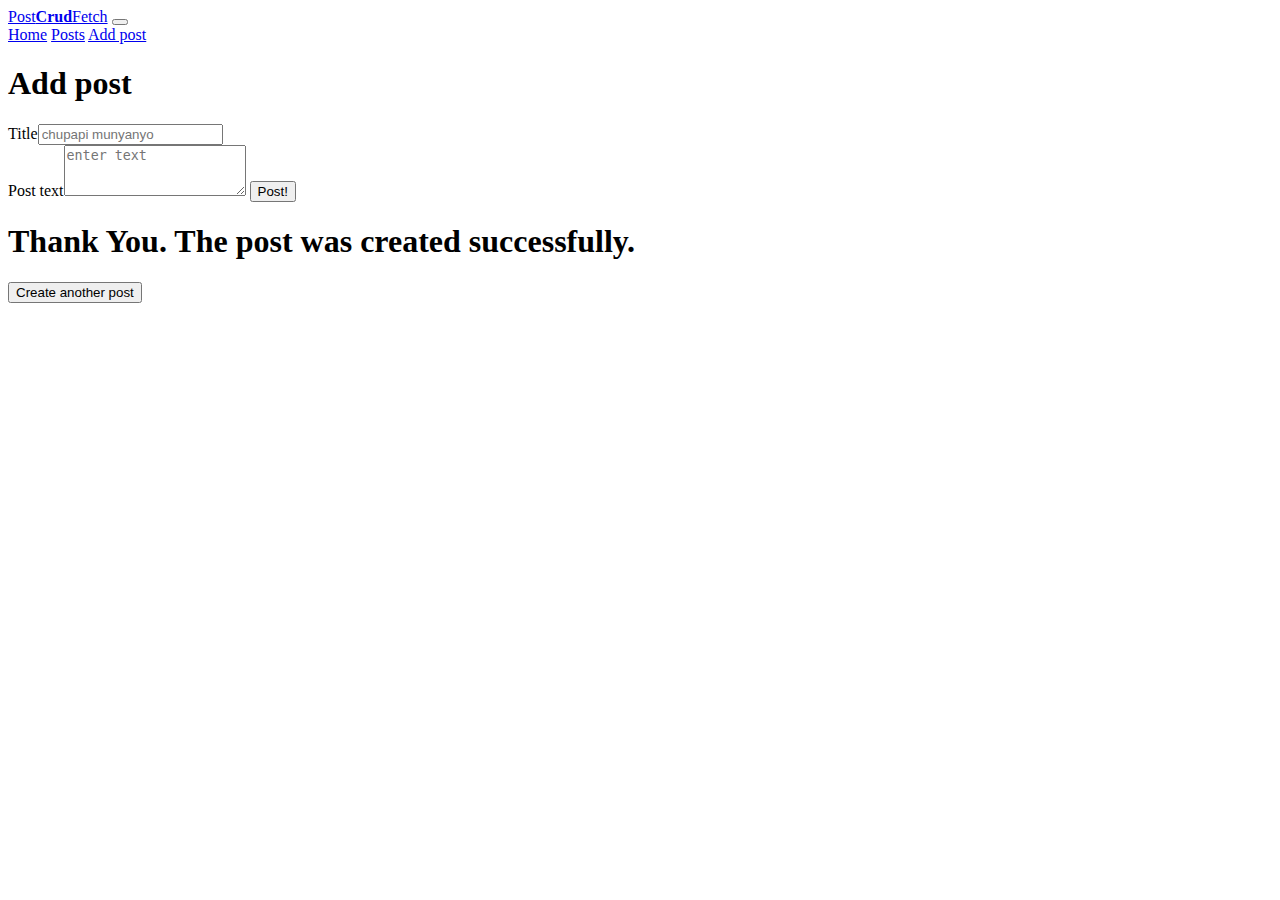
<file: pages/addPost.html>
<!DOCTYPE html>
<html lang="en">
  <head>
    <!-- Required meta tags -->
    <meta charset="utf-8" />
    <meta name="viewport" content="width=device-width, initial-scale=1" />
    <script src="../js/app.js" defer type="module"></script>
    <!-- Bootstrap CSS -->
    <link
      href="https://cdn.jsdelivr.net/npm/bootstrap@5.0.0/dist/css/bootstrap.min.css"
      rel="stylesheet"
      integrity="sha384-wEmeIV1mKuiNpC+IOBjI7aAzPcEZeedi5yW5f2yOq55WWLwNGmvvx4Um1vskeMj0"
      crossorigin="anonymous"
    />
    <link rel="stylesheet" href="../css/style.css" />
    <title>Post_Crud_Fetch</title>
  </head>
  <body>
    <main class="container add-posts-page">
      <div class="form-part">
        <h1 class="display-4">Add post</h1>
        <form id="add-post-form">
          <div class="mb-3">
            <label for="title" class="form-label">Title</label
            ><input
              required
              type="text"
              class="form-control"
              id="title"
              placeholder="chupapi munyanyo"
            />
          </div>
          <div class="mb-3">
            <label for="body" class="form-label">Post text</label
            ><textarea
              class="form-control"
              id="body"
              rows="3"
              placeholder="enter text"
            ></textarea>
            <button
              id="post-btn"
              type="submit"
              class="btn btn-outline-info mt-3"
            >
              Post!
            </button>
          </div>
        </form>
      </div>

      <div class="form-success d-none">
        <h1 class="display-4">Thank You. The post was created successfully.</h1>
        <button class="btn btn-success another-post-btn">
          Create another post
        </button>
      </div>
    </main>

    <!-- Option 1: Bootstrap Bundle with Popper -->
    <script
      src="https://cdn.jsdelivr.net/npm/bootstrap@5.0.0/dist/js/bootstrap.bundle.min.js"
      integrity="sha384-p34f1UUtsS3wqzfto5wAAmdvj+osOnFyQFpp4Ua3gs/ZVWx6oOypYoCJhGGScy+8"
      crossorigin="anonymous"
    ></script>
  </body>
</html>
</file>
<file: css/style.css>
.posts-page .card {
  width: 45%;
}
</file>
